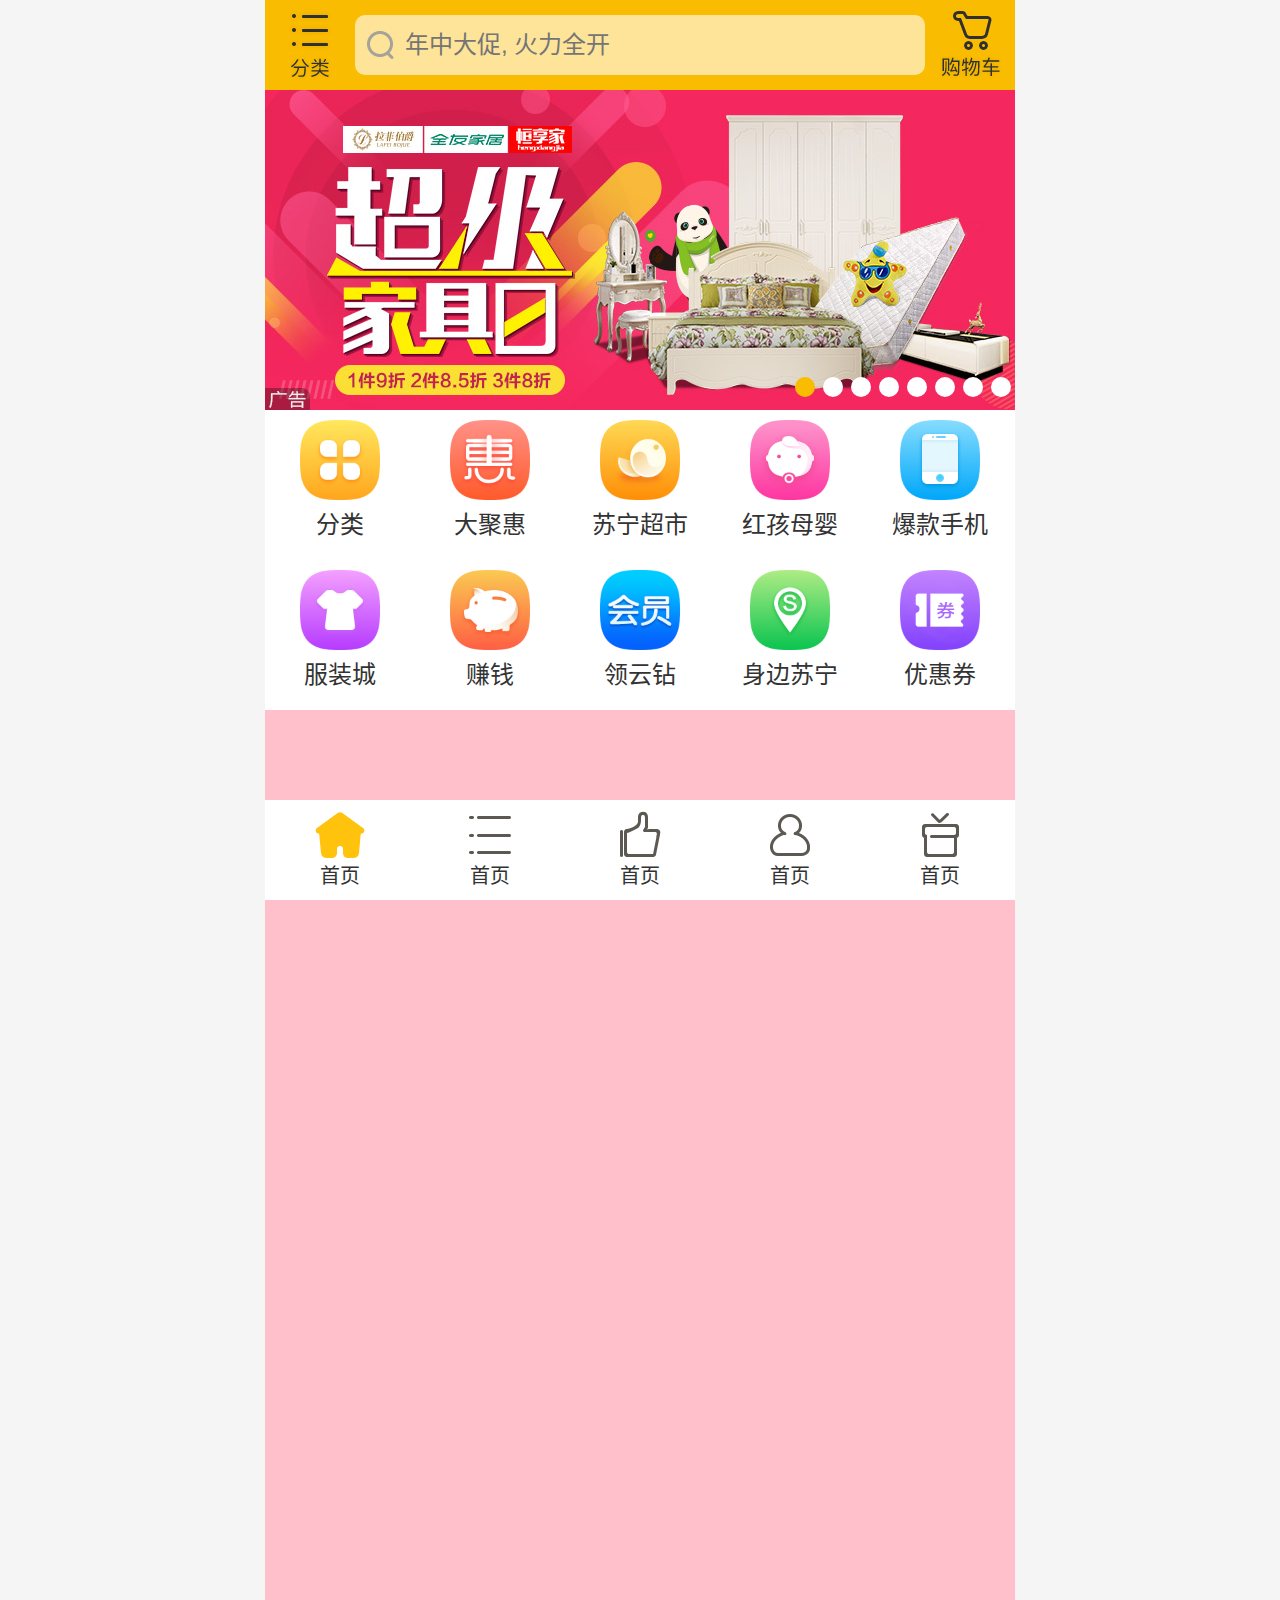
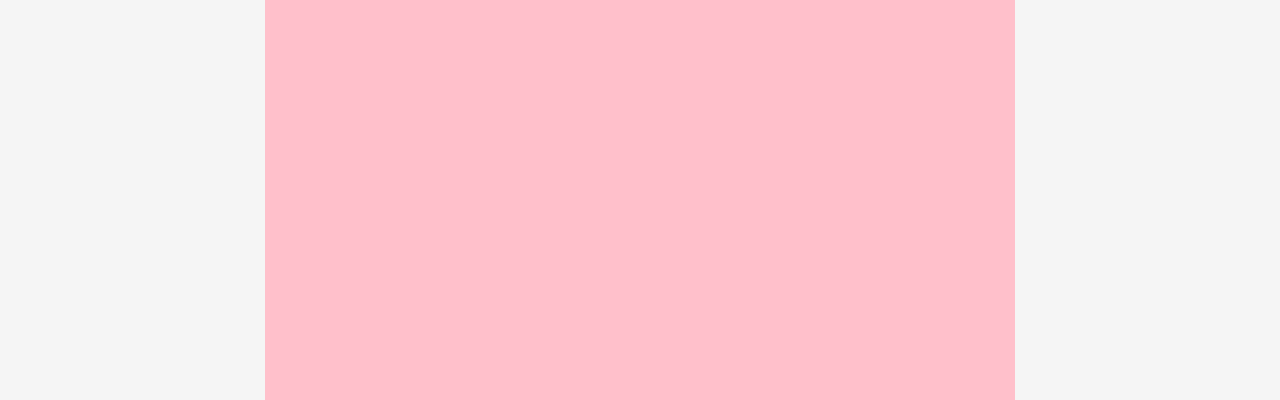
<file: MMM资料/苏宁rem项目/index.html>
<!DOCTYPE html>
<html lang="zh-CN">
<head>
  <meta charset="UTF-8">
  <title>苏宁首页</title>
  <meta name="viewport" content="width=device-width, user-scalable=no, initial-scale=1.0, maximum-scale=1.0, minimum-scale=1.0">
  <link rel="stylesheet" href="./lib/swiper/css/swiper.min.css">
  <link rel="stylesheet" href="css/index.css">
  <!-- 如果用js进行适配, 放在body结构前-->
  <!--<script src="./js/adaptor.js"></script>-->
</head>
<body>

<div class="sn_container">
  <!-- 头部区域 -->
  <div class="sn_header">
    <a href="#" class="icon_category"></a>
    <div class="search">
      <i class="icon_search"></i>
      <input type="text" placeholder="年中大促, 火力全开">
    </div>
    <a href="#" class="icon_cart"></a>
  </div>
  <!-- 轮播图区域 -->
  <div class="sn_banner">
    <div class="swiper-container">

      <!-- 轮播图区域 -->
      <ul class="swiper-wrapper">
        <li class="swiper-slide"><a href="#"><img src="./images/banner01.jpg" alt=""></a></li>
        <li class="swiper-slide"><a href="#"><img src="./images/banner02.jpg" alt=""></a></li>
        <li class="swiper-slide"><a href="#"><img src="./images/banner03.jpg" alt=""></a></li>
        <li class="swiper-slide"><a href="#"><img src="./images/banner04.jpg" alt=""></a></li>
        <li class="swiper-slide"><a href="#"><img src="./images/banner05.jpg" alt=""></a></li>
        <li class="swiper-slide"><a href="#"><img src="./images/banner06.jpg" alt=""></a></li>
        <li class="swiper-slide"><a href="#"><img src="./images/banner07.jpg" alt=""></a></li>
        <li class="swiper-slide"><a href="#"><img src="./images/banner08.jpg" alt=""></a></li>
      </ul>

      <!-- 如果需要分页器, 小圆点 -->
      <div class="swiper-pagination"></div>

    </div>

  </div>
  <!-- 导航区域 -->
  <div class="sn_nav">
    <ul class="clearfix">
      <li>
        <a href="#">
          <img src="images/nav01.png" alt="">
          <p>分类</p>
        </a>
      </li>
      <li>
        <a href="#">
          <img src="images/nav02.png" alt="">
          <p>大聚惠</p>
        </a>
      </li>
      <li>
        <a href="#">
          <img src="images/nav03.png" alt="">
          <p>苏宁超市</p>
        </a>
      </li>
      <li>
        <a href="#">
          <img src="images/nav04.png" alt="">
          <p>红孩母婴</p>
        </a>
      </li>
      <li>
        <a href="#">
          <img src="images/nav05.png" alt="">
          <p>爆款手机</p>
        </a>
      </li>
      <li>
        <a href="#">
          <img src="images/nav06.png" alt="">
          <p>服装城</p>
        </a>
      </li>
      <li>
        <a href="#">
          <img src="images/nav07.png" alt="">
          <p>赚钱</p>
        </a>
      </li>
      <li>
        <a href="#">
          <img src="images/nav08.png" alt="">
          <p>领云钻</p>
        </a>
      </li>
      <li>
        <a href="#">
          <img src="images/nav09.png" alt="">
          <p>身边苏宁</p>
        </a>
      </li>
      <li>
        <a href="#">
          <img src="images/nav10.png" alt="">
          <p>优惠券</p>
        </a>
      </li>
    </ul>

  </div>
  <!-- 底部 -->
  <div class="sn_footer">
    <ul>
      <li>
        <a href="#">
          <img src="./images/tabs01.png" alt="">
          <p>首页</p>
        </a>
      </li>
      <li>
        <a href="#">
          <img src="./images/tabs02.png" alt="">
          <p>首页</p>
        </a>
      </li>
      <li>
        <a href="#">
          <img src="./images/tabs03.png" alt="">
          <p>首页</p>
        </a>
      </li>
      <li>
        <a href="#">
          <img src="./images/tabs04.png" alt="">
          <p>首页</p>
        </a>
      </li>
      <li>
        <a href="#">
          <img src="./images/tabs05.png" alt="">
          <p>首页</p>
        </a>
      </li>
    </ul>
  </div>
</div>

<script src="./lib/swiper/js/swiper.min.js"></script>

<script>
  // 初始化 swiper
  var mySwiper = new Swiper ('.swiper-container', {
    loop: true, // 循环模式选项

    autoplay: true, // 是否自动轮播
//  autoplay: { delay: 1000 },

    // 配置动画效果
    // slide的切换效果，默认为"slide"（位移切换），
    // 可设置为'slide'（普通切换、默认）,"fade"（淡入）"cube"（方块）"coverflow"（3d流）"flip"（3d翻转）。
    effect: "coverflow",

    // 如果需要分页器, 小圆点
    pagination: {
      el: '.swiper-pagination',
    }
  })
</script>


</body>
</html>
</file>
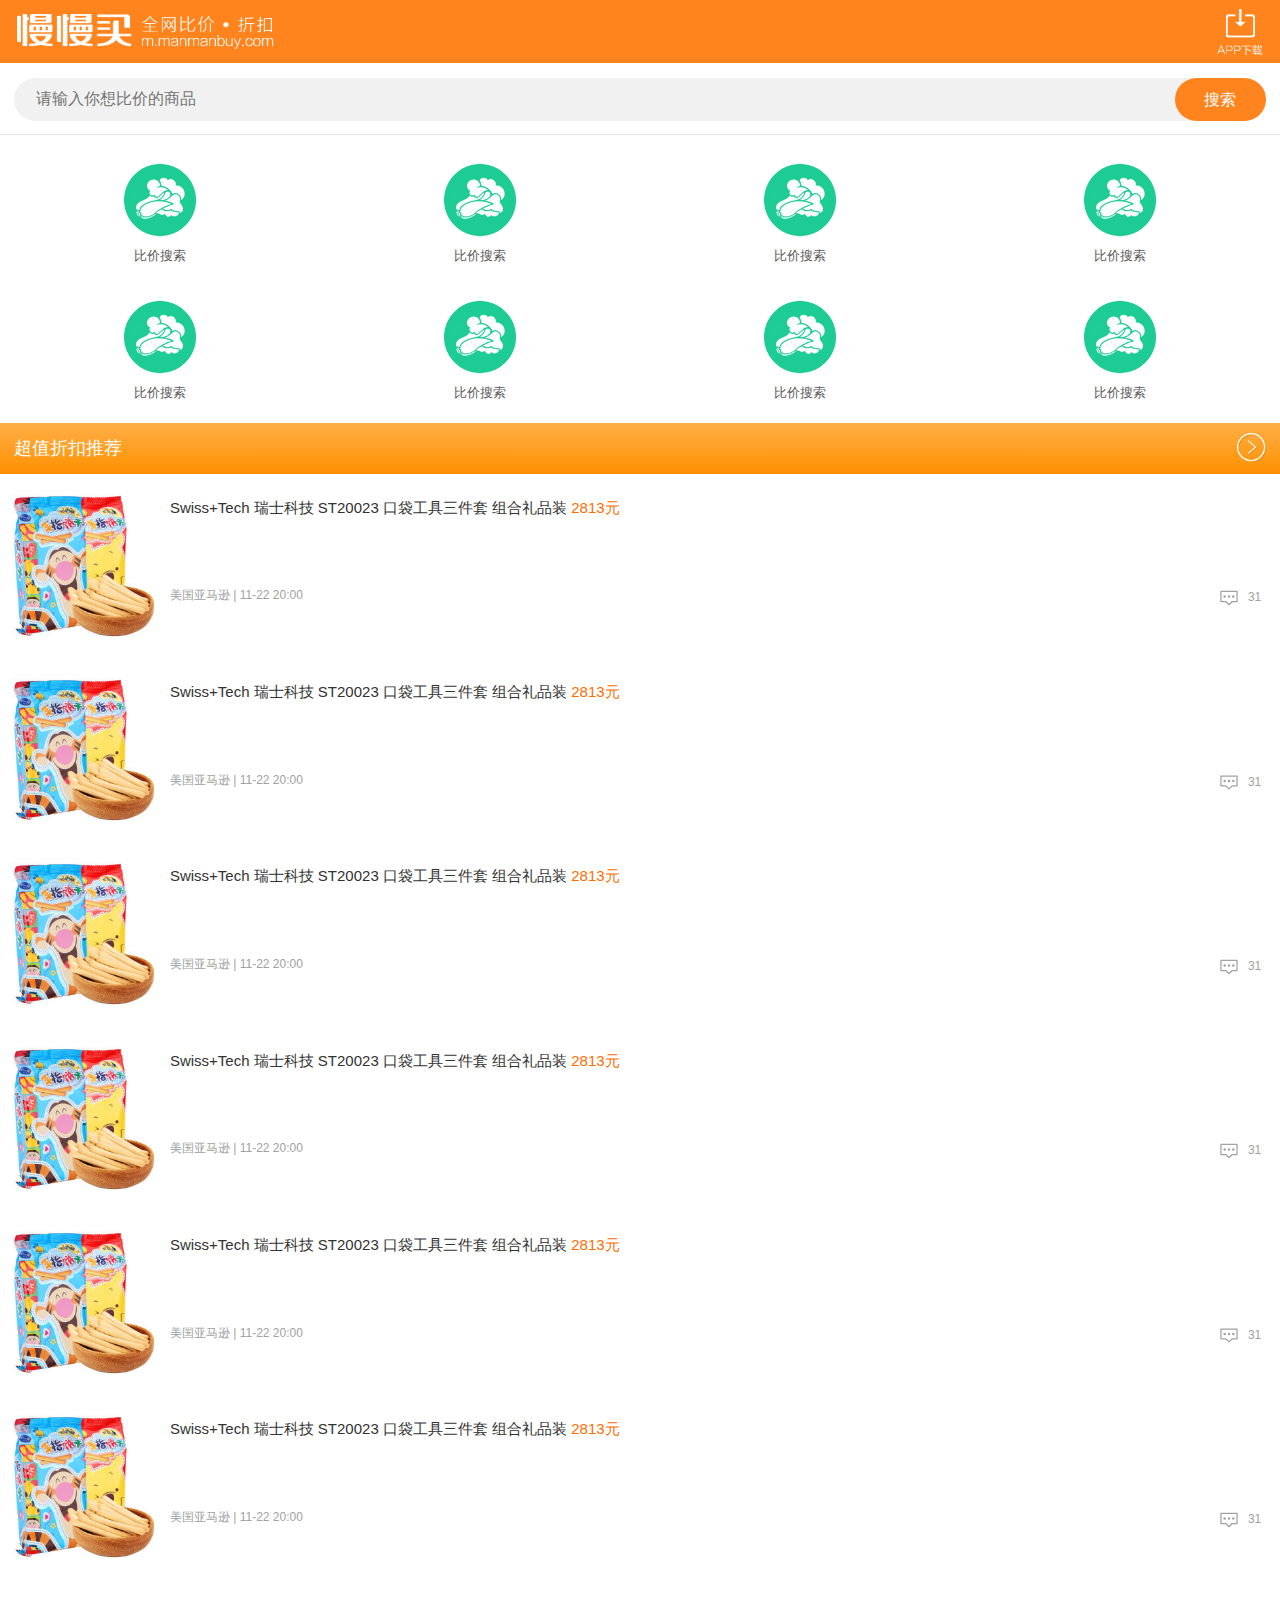
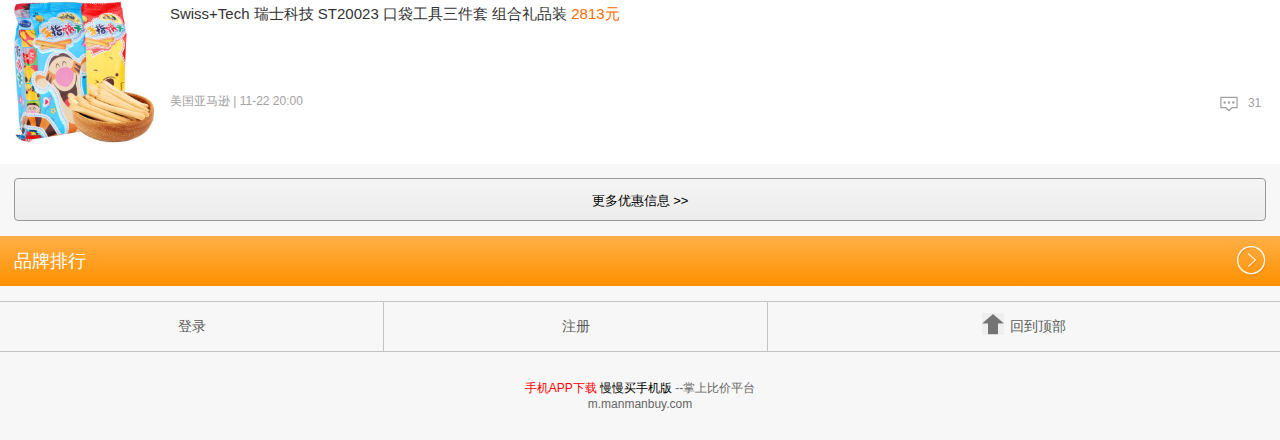
<file: MMM资料/JMMB_APP/pages_static/index.html>
<!DOCTYPE html>
<html lang="en">
<head>
    <meta charset="UTF-8">
    <script src='../lib/flexible/flexible.js'></script>
    <script src='../lib/flexible/flexible_css.js'></script>
    <link rel="stylesheet" href="../css/base.css">
    <title>首页</title>
</head>
<body>
    <!-- mtop 顶部栏和搜索框 -->
    <div class="mtop">
        <!-- mheader 顶部栏 -->
        <header class="mheader">
            <a href="javascript:;" class='f-left mh-logo'><img  src="../images/header_logo.png" alt=""></a>
            <a href="javascript:;" class='f-right mh-app'><img src="../images/header_app.png" alt=""></a>
        </header>
        <!-- minput 顶部搜索框 -->
        <div class="minput">
            <div class="minput-inp">
                <input class='inp' type="text" placeholder='请输入你想比价的商品'>
            </div>
            <div class="input-bt">
                <input class='bt' type="button" value='搜索'>
            </div>
        </div>
    </div>
    <!-- mnav 导航栏 -->
    <nav class="mnav">
        <ul class='mnav-list clearfix'>
            <li><a href="javascript:;"><img src="../images/ic_bcj.png"><p>比价搜索</p></a></li>
            <li><a href="javascript:;"><img src="../images/ic_bcj.png"><p>比价搜索</p></a></li>
            <li><a href="javascript:;"><img src="../images/ic_bcj.png"><p>比价搜索</p></a></li>
            <li><a href="javascript:;"><img src="../images/ic_bcj.png"><p>比价搜索</p></a></li>
            <li><a href="javascript:;"><img src="../images/ic_bcj.png"><p>比价搜索</p></a></li>
            <li><a href="javascript:;"><img src="../images/ic_bcj.png"><p>比价搜索</p></a></li>
            <li><a href="javascript:;"><img src="../images/ic_bcj.png"><p>比价搜索</p></a></li>
            <li><a href="javascript:;"><img src="../images/ic_bcj.png"><p>比价搜索</p></a></li>
        </ul>
    </nav>

    <!-- mpercent 超值折扣推荐  mproduct 产品  -->
    <section class="mproduct mpercent">
        <!-- 产品展示标题栏 -->
        <header class='mpro-tit'>
            <a href="javascript:;">
                <h3 class='tit f-left'>超值折扣推荐</h3>
                <img class='more f-right' src="../images/more.png" alt="更多">
            </a>
        </header>
        <!-- 产品展示列表 -->
        <div class="mpro-list">
            <ul class='clearfix'>
                <li class='mpro-list-item'>
                    <a href="javascript:;">
                        <div class="mitem-left">
                            <img src="../images/mnav.jpg" >
                        </div>
                        <div class="mitem-info">
                            <div class="tit">
                                Swiss+Tech 瑞士科技 ST20023 口袋工具三件套 组合礼品装
                                <span>2813元</span>
                            </div>
                            <div class="other clearfix">
                                <span class='mall'>美国亚马逊 | 11-22 20:00</span>
                                <span class='comment'><i class='icon-comment'></i>31</span>
                            </div>
                        </div>
                    </a>
                </li>
                <li class='mpro-list-item'>
                    <a href="javascript:;">
                        <div class="mitem-left">
                            <img src="../images/mnav.jpg" >
                        </div>
                        <div class="mitem-info">
                            <div class="tit">
                                Swiss+Tech 瑞士科技 ST20023 口袋工具三件套 组合礼品装
                                <span>2813元</span>
                            </div>
                            <div class="other clearfix">
                                <span class='mall'>美国亚马逊 | 11-22 20:00</span>
                                <span class='comment'><i class='icon-comment'></i>31</span>
                            </div>
                        </div>
                    </a>
                </li>
                <li class='mpro-list-item'>
                    <a href="javascript:;">
                        <div class="mitem-left">
                            <img src="../images/mnav.jpg" >
                        </div>
                        <div class="mitem-info">
                            <div class="tit">
                                Swiss+Tech 瑞士科技 ST20023 口袋工具三件套 组合礼品装
                                <span>2813元</span>
                            </div>
                            <div class="other clearfix">
                                <span class='mall'>美国亚马逊 | 11-22 20:00</span>
                                <span class='comment'><i class='icon-comment'></i>31</span>
                            </div>
                        </div>
                    </a>
                </li>
                <li class='mpro-list-item'>
                    <a href="javascript:;">
                        <div class="mitem-left">
                            <img src="../images/mnav.jpg" >
                        </div>
                        <div class="mitem-info">
                            <div class="tit">
                                Swiss+Tech 瑞士科技 ST20023 口袋工具三件套 组合礼品装
                                <span>2813元</span>
                            </div>
                            <div class="other clearfix">
                                <span class='mall'>美国亚马逊 | 11-22 20:00</span>
                                <span class='comment'><i class='icon-comment'></i>31</span>
                            </div>
                        </div>
                    </a>
                </li>
                <li class='mpro-list-item'>
                    <a href="javascript:;">
                        <div class="mitem-left">
                            <img src="../images/mnav.jpg" >
                        </div>
                        <div class="mitem-info">
                            <div class="tit">
                                Swiss+Tech 瑞士科技 ST20023 口袋工具三件套 组合礼品装
                                <span>2813元</span>
                            </div>
                            <div class="other clearfix">
                                <span class='mall'>美国亚马逊 | 11-22 20:00</span>
                                <span class='comment'><i class='icon-comment'></i>31</span>
                            </div>
                        </div>
                    </a>
                </li>
                <li class='mpro-list-item'>
                    <a href="javascript:;">
                        <div class="mitem-left">
                            <img src="../images/mnav.jpg" >
                        </div>
                        <div class="mitem-info">
                            <div class="tit">
                                Swiss+Tech 瑞士科技 ST20023 口袋工具三件套 组合礼品装
                                <span>2813元</span>
                            </div>
                            <div class="other clearfix">
                                <span class='mall'>美国亚马逊 | 11-22 20:00</span>
                                <span class='comment'><i class='icon-comment'></i>31</span>
                            </div>
                        </div>
                    </a>
                </li>
                <li class='mpro-list-item'>
                    <a href="javascript:;">
                        <div class="mitem-left">
                            <img src="../images/mnav.jpg" >
                        </div>
                        <div class="mitem-info">
                            <div class="tit">
                                Swiss+Tech 瑞士科技 ST20023 口袋工具三件套 组合礼品装
                                <span>2813元</span>
                            </div>
                            <div class="other clearfix">
                                <span class='mall'>美国亚马逊 | 11-22 20:00</span>
                                <span class='comment'><i class='icon-comment'></i>31</span>
                            </div>
                        </div>
                    </a>
                </li>
            </ul>
        </div>
    </section>

    <!-- mmore 更多 -->
    <section class='mmore'>
        <a class='mmore-bt' href="javascript:;" >更多优惠信息 >></a>
    </section>

    <!-- mpinpai 品牌排行 mproduct 产品 -->
    <section class="mpinpai mproduct">
        <!-- 产品展示标题栏 -->
        <header class='mpro-tit'>
            <a href="javascript:;">
                <h3 class='tit f-left'>品牌排行</h3>
                <img class='more f-right' src="../images/more.png" alt="更多">
            </a>
        </header>
    </section>

    <!-- mfooter 底部 -->
    <footer class='mfooter'>
        <div class="mft-bts clearfix">
            <a href='javascript:;' class="bt-login">登录</a>
            <a href='javascript:;' class="bt-register">注册</a>
            <a href='javascript:;' class="bt-totop">
                <img src="../images/top.jpg" alt="回到顶部">回到顶部
            </a>
        </div>
        <!-- 底部信息 -->
        <div class='mft-msg'>
            <p>
                <a href="javascript:;" style='color:red'>手机APP下载</a>
                <a href="javascript:;" style='color:black'>慢慢买手机版</a>
                <a href="javascript:;">--掌上比价平台</a>
            </p>
            <p>m.manmanbuy.com</p>
        </div>
    </footer>
</body>
</html>
</file>
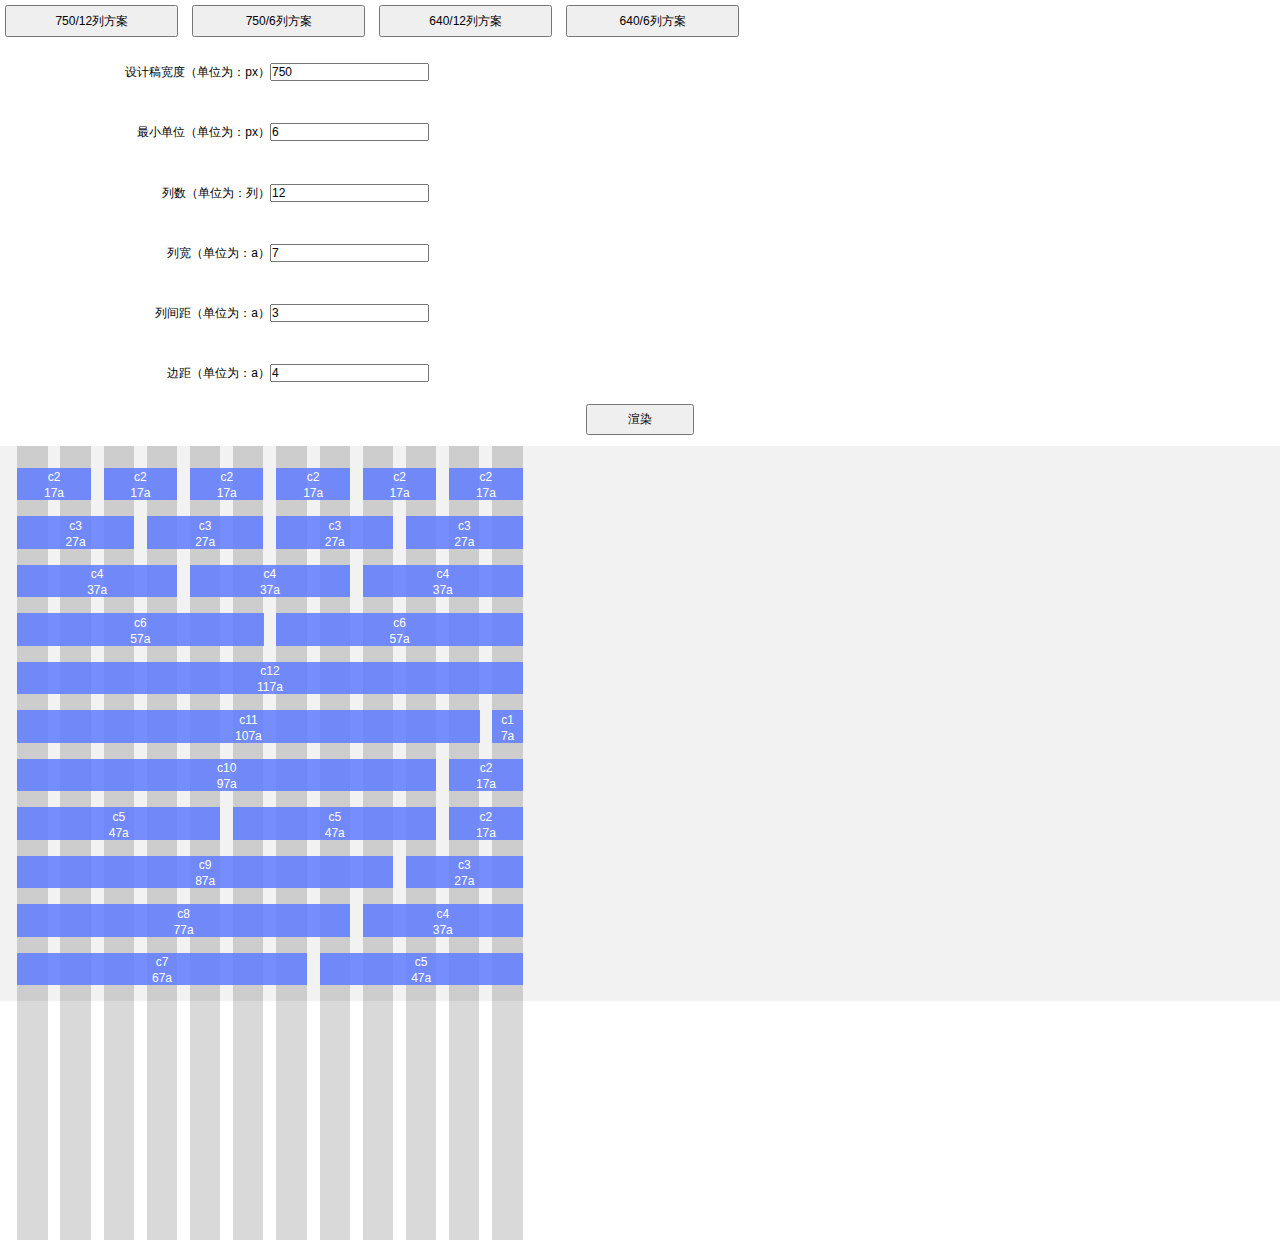
<file: MMM资料/Rem-Flexible/lib-flexible/index.html>
<!DOCTYPE HTML>
<html>
<head>
    <meta charset="utf-8" />
    <!--组合使用：
    	用来设置Web应用是否以全屏模式运行，即是否要隐藏苹果默认的工具栏和菜单栏。。-->
    <meta content="yes" name="apple-mobile-web-app-capable" />
    <meta content="yes" name="apple-touch-fullscreen" />

	<!-- 阻止自动识别页面中的手机号码和邮箱 -->
    <meta content="telephone=no,email=no" name="format-detection" />
	
	<!-- 强制规定 dpr  在此不建议手动强制设置dpr，因为在Flexible中，只对iOS设备进行dpr的判断，对于Android系列，始终认为其dpr为 1 -->
    <!-- <meta content="initial-dpr=2,maximum-dpr=2" name="flexible" /> -->

    <!-- 预置了几个默认的栅格规范，分别是750-12，750-6，640-12，640-6 -->
    <!-- 可以在 meta 中进行配置  -->
    <meta content="modeName=750-12" name="grid" />
	
	<!-- js 实现 CSS 初始化 -->
    <script src="build/flexible_css.debug.js"></script>
    <script src="build/flexible.debug.js"></script>

    <!-- 栅格布局方案 js  -->
    <script src="build/makegrid.debug.js"></script>
    <title>lib.flexible - 移动端自适应方案</title>
    <style type="text/css">
    html {
        width: 100%;
    }

    .grid > div,.grid-thin > div,.grid-fat > div {
        margin-bottom: 0.3rem;
        text-align: center;
        color: #fff;
    }
    
    div[class^="col-"] > div {
        margin-top: 0.04rem;
    }

    .grid>div {
        background-color: rgba(242,234,255,0.8);
        background-color: rgba(96,125,255,0.85);
    }
    .grid-thin>div {
        background-color: rgba(241,149,36,0.85);
    }
    .grid-fat>div {
        background-color: rgba(228,80,66,0.85);
        outline: 1px dashed #333;
    }
    .grid-fat-wrap .bg>div {
        outline: 1px solid #fff;
    }
    .grid-thin-wrap, .grid-wrap, .grid-fat-wrap {
        position: relative;
        background-color: rgba(241,149,36, 0.2);
        background-color: rgba(0,0,0, 0.05);
        padding-top: 0.4rem;
    }

    .grid-thin-wrap .bg,.grid-wrap .bg,.grid-fat-wrap .bg {
        position: absolute;
        z-index: -1;
        top: 0;
    }

    .grid-thin-wrap .bg > div[class^="col-"],
    .grid-wrap .bg > div[class^="col-"],
    .grid-fat-wrap .bg > div[class^="col-"]{
        height: 14.7rem;
    }

    .grid-thin-wrap .bg>div,
    .grid-wrap .bg>div,
    .grid-fat-wrap .bg>div{
        background-color: rgba(0,0,0, 0.15);
    }

    .global button{
        width: 3.2rem;
        padding: 0.1rem 0;
        margin: 0.1rem;
        font-size: inherit;
    }

    .grid-config {
        margin-bottom: 0.2rem;
    }

    .grid-config label{
        display: inline-block;
        padding: 0.4rem 0;
        width: 5rem;
        text-align: right;
        font-size: inherit;
    }

    .grid-config input {
        display: inline-block;
        font-size: inherit;
    }

    .grid-config button {
        display: block;
        width: 2rem;
        padding: 0.1rem;
        font-size: inherit;
        margin: auto;
    }

    [data-dpr="1"] .grid-config, [data-dpr="1"] .global{
        font-size: 12px;
    }
    [data-dpr="2"] .grid-config, [data-dpr="2"] .global{
        font-size: 24px;
    }
    [data-dpr="3"] .grid-config, [data-dpr="3"] .global{
        font-size: 36px;
    }
    </style>
</head>
<body>
<div class="global">
    <button data-grid-mode="750-12">750/12列方案</button>
    <button data-grid-mode="750-6">750/6列方案</button>
    <button data-grid-mode="640-12">640/12列方案</button>
    <button data-grid-mode="640-6">640/6列方案</button>
</div>
<div class="grid-config">
    <div><label>设计稿宽度（单位为：px）</label><input name="designWidth" value="750"></div>
    <div><label>最小单位（单位为：px）</label><input name="designUnit" value="6"></div>
    <div><label>列数（单位为：列）</label><input name="columnCount" value="12"></div>
    <div><label>列宽（单位为：a）</label><input name="columnXUnit" value="7"></div>
    <div><label>列间距（单位为：a）</label><input name="gutterXUnit" value="3"></div>
    <div><label>边距（单位为：a）</label><input name="edgeXUnit" value="4"></div>
    <div><button id="render">渲染</button></div>
</div>
<div class="grid-wrap"></div>
<script type="text/template" id="grid-html">
    <div class="grid">
        <div class="col-2"><div class="info"></div><div class="a"></div></div>
        <div class="col-2"><div class="info"></div><div class="a"></div></div>
        <div class="col-2"><div class="info"></div><div class="a"></div></div>
        <div class="col-2"><div class="info"></div><div class="a"></div></div>
        <div class="col-2"><div class="info"></div><div class="a"></div></div>
        <div class="col-2"><div class="info"></div><div class="a"></div></div>
    </div>
    <div class="grid">
        <div class="col-3"><div class="info"></div><div class="a"></div></div>
        <div class="col-3"><div class="info"></div><div class="a"></div></div>
        <div class="col-3"><div class="info"></div><div class="a"></div></div>
        <div class="col-3"><div class="info"></div><div class="a"></div></div>
    </div> 

    <div class="grid">
        <div class="col-4"><div class="info"></div><div class="a"></div></div>
        <div class="col-4"><div class="info"></div><div class="a"></div></div>
        <div class="col-4"><div class="info"></div><div class="a"></div></div>
    </div>

    <div class="grid">
        <div class="col-6"><div class="info"></div><div class="a"></div></div>
        <div class="col-6"><div class="info"></div><div class="a"></div></div>
    </div>

    <div class="grid">
        <div class="col-12"><div class="info"></div><div class="a"></div></div>
    </div>

    <div class="grid">
        <div class="col-11"><div class="info"></div><div class="a"></div></div>
        <div class="col-1"><div class="info"></div><div class="a"></div></div>
    </div>

    <div class="grid">
        <div class="col-10"><div class="info"></div><div class="a"></div></div>
        <div class="col-2"><div class="info"></div><div class="a"></div></div>
    </div>
    
    <div class="grid">
        <div class="col-5"><div class="info"></div><div class="a"></div></div>
        <div class="col-5"><div class="info"></div><div class="a"></div></div>
        <div class="col-2"><div class="info"></div><div class="a"></div></div>
    </div>
    <div class="grid">
        <div class="col-9"><div class="info"></div><div class="a"></div></div>
        <div class="col-3"><div class="info"></div><div class="a"></div></div>
    </div>
    <div class="grid">
        <div class="col-8"><div class="info"></div><div class="a"></div></div>
        <div class="col-4"><div class="info"></div><div class="a"></div></div>
    </div>
    <div class="grid">
        <div class="col-7"><div class="info"></div><div class="a"></div></div>
        <div class="col-5"><div class="info"></div><div class="a"></div></div>
    </div>
    <div class="grid bg">
        <div class="col-1"></div>
        <div class="col-1"></div>
        <div class="col-1"></div>
        <div class="col-1"></div>
        <div class="col-1"></div>
        <div class="col-1"></div>
        <div class="col-1"></div>
        <div class="col-1"></div>
        <div class="col-1"></div>
        <div class="col-1"></div>
        <div class="col-1"></div>
        <div class="col-1"></div>
    </div>
</script>
<script>
    function fillHtml() {
        var html = document.querySelector('#grid-html').innerHTML;
        var wrap = document.querySelector('.grid-wrap');
        wrap.innerHTML = html;
        var params = lib.flexible.gridParams;

        for (var i = 1; i <= params.columnCount; i++) {
            (function(j) {
                Array.prototype.slice.call(wrap.querySelectorAll('.grid .col-' + j)).forEach(function(el) {
                    var info = el.querySelector('.info');
                    var a = el.querySelector('.a');
                    if (info) {
                        info.innerHTML = 'c' + j;
                    }
                    if (a) {
                        a.innerHTML = (params.columnXUnit * j + params.gutterXUnit * (j - 1)) + 'a';
                    }
                });
            })(i);
        }
    }

    document.querySelector('.global').addEventListener('click', function(e) {
        var target = e.target;
        if (target.tagName.toUpperCase() === 'BUTTON') {
            var modeName = target.getAttribute('data-grid-mode');

            lib.flexible.makeGridMode(modeName);
            var params = lib.flexible.gridParams;
            for (var key in params) {
                document.querySelector('.grid-config input[name="' + key+ '"]').value = params[key];
            }
            fillHtml();
        }
    });

    document.querySelector('#render').addEventListener('click', function() {
        var designWidth = parseFloat(document.querySelector('.grid-config input[name="designWidth"]').value);
        var designUnit = parseFloat(document.querySelector('.grid-config input[name="designUnit"]').value);
        var columnCount = parseFloat(document.querySelector('.grid-config input[name="columnCount"]').value);
        var columnXUnit = parseFloat(document.querySelector('.grid-config input[name="columnXUnit"]').value);
        var gutterXUnit = parseFloat(document.querySelector('.grid-config input[name="gutterXUnit"]').value);
        var edgeXUnit = parseFloat(document.querySelector('.grid-config input[name="edgeXUnit"]').value);

        lib.flexible.makeGrid({
            designWidth: designWidth,
            designUnit: designUnit,
            columnCount: columnCount,
            columnXUnit: columnXUnit,
            gutterXUnit: gutterXUnit,
            edgeXUnit: edgeXUnit
        });
        fillHtml();
    }, false);

    fillHtml();
</script>
</body>
</html>
</file>
<file: MMM资料/JMMB_APP/css/base.css>
@charset "utf-8";html{background:#fff;overflow-y:scroll;-webkit-text-size-adjust:100%;-ms-text-size-adjust:100%}html *{outline:0;-webkit-text-size-adjust:none;-webkit-tap-highlight-color:transparent;box-sizing:border-box}html,body{background:#f7f7f7;color:#5a5a5a;font-family:"Helvetica Neue",Helvetica,STHeiTi,sans-serif !important}body,div,dl,dt,dd,ul,ol,li,h1,h2,h3,h4,h5,h6,pre,code,form,fieldset,legend,input,textarea,p,blockquote,th,td,hr,button,article,aside,details,figcaption,figure,footer,header,hgroup,menu,nav,section,::before,::after{margin:0;padding:0}input,select,textarea{font-size:100%}table{border-collapse:collapse;border-spacing:0}fieldset,img{border:0}del{text-decoration:line-through}address,caption,cite,code,dfn,em,th,var{font-style:normal;font-weight:500}ol,ul{list-style:none}caption,th{text-align:left}h1,h2,h3,h4,h5,h6{font-size:100%;font-weight:500}ins,a{text-decoration:none;color:#5a5a5a}a:hover{color:#5a5a5a}input,textarea{border:none;outline:none;resize:none;-webkit-appearance:none}.f-left{float:left}.f-right{float:right}.clearfix::after,.clearfix::before{content:".";line-height:0;height:0;display:block;visibility:hidden;clear:both}.w33{width:33.3333%}.w50{width:50%}.mheader{width:100%;background:#ff841d;height:1.173348rem}.mheader a{padding:.26667rem .320004rem;height:100%}.mheader img{height:.640008rem}.mheader .mh-app{padding:.160002rem .320004rem}.mheader .mh-app img{height:.853344rem}.mheader .mh-back{padding:.373338rem}.mheader .mh-back img{height:.426672rem}.mheader .mh-title{text-align:center;overflow:hidden;height:1.173348rem;line-height:1.173348rem;font-size:20px;color:#fff;font-weight:bold}[data-dpr='2'] .mheader .mh-title{font-size:40px}[data-dpr='2.5'] .mheader .mh-title{font-size:50px}[data-dpr="2.75"] .mheader .mh-title{font-size:55px}[data-dpr="3"] .mheader .mh-title{font-size:60px}[data-dpr="4"] .mheader .mh-title{font-size:80px}.minput{width:100%;height:1.33335rem;padding:.26667rem;position:relative;border-bottom:1px solid #e6e6e6;background:#fff}.minput .minput-inp{position:relative;height:.80001rem;width:100%}.minput .minput-inp .inp{position:absolute;top:0;border-radius:.400005rem;background:#f1f1f1;padding:0 .400005rem;height:.80001rem;line-height:.80001rem;width:100%;font-size:16px}[data-dpr='2'] .minput .minput-inp .inp{font-size:32px}[data-dpr='2.5'] .minput .minput-inp .inp{font-size:40px}[data-dpr="2.75"] .minput .minput-inp .inp{font-size:44px}[data-dpr="3"] .minput .minput-inp .inp{font-size:48px}[data-dpr="4"] .minput .minput-inp .inp{font-size:64px}.minput .input-bt .bt{position:absolute;top:.26667rem;right:.26667rem;height:.80001rem;line-height:.80001rem;width:1.680021rem;border-radius:.400005rem;font-size:16px;color:#fff;background:#ff841d}[data-dpr='2'] .minput .input-bt .bt{font-size:32px}[data-dpr='2.5'] .minput .input-bt .bt{font-size:40px}[data-dpr="2.75"] .minput .input-bt .bt{font-size:44px}[data-dpr="3"] .minput .input-bt .bt{font-size:48px}[data-dpr="4"] .minput .input-bt .bt{font-size:64px}.mnav{background:#fff;overflow:hidden}.mnav .mnav-list{width:100%;margin-top:.26667rem}.mnav .mnav-list.contains{height:5.06673rem;overflow:hidden}.mnav .mnav-list li{float:left;width:25%}.mnav .mnav-list a{width:100%;display:block;padding-top:.26667rem;padding-bottom:.26667rem}.mnav .mnav-list img{width:1.33335rem;margin:0 auto;display:block}.mnav .mnav-list p{width:100%;text-align:center;margin-top:.080001rem;height:.586674rem;line-height:.586674rem;font-size:13px}[data-dpr='2'] .mnav .mnav-list p{font-size:26px}[data-dpr='2.5'] .mnav .mnav-list p{font-size:33px}[data-dpr="2.75"] .mnav .mnav-list p{font-size:36px}[data-dpr="3"] .mnav .mnav-list p{font-size:39px}[data-dpr="4"] .mnav .mnav-list p{font-size:52px}.mdaohang{overflow:hidden;height:1.06668rem;width:100%;background-color:#5a5a5a;border:1px solid #ddd}.mdaohang ul{width:100%;height:1.06668rem;overflow:hidden;padding:0 .26667rem}.mdaohang ul li{max-width:40%;float:left}.mdaohang ul a{overflow:hidden;display:inline-block;height:1.06668rem;line-height:1.06668rem;padding:0 .053334rem;font-size:16px;color:#fff}[data-dpr='2'] .mdaohang ul a{font-size:32px}[data-dpr='2.5'] .mdaohang ul a{font-size:40px}[data-dpr="2.75"] .mdaohang ul a{font-size:44px}[data-dpr="3"] .mdaohang ul a{font-size:48px}[data-dpr="4"] .mdaohang ul a{font-size:64px}.mbrief{width:100%}.mbrief-list{width:100%;padding:.133335rem}.mbrief-list-item{display:block;width:100%;background:#fbfbfb}.mbrief-list-item .tit{width:100%;background:#eee;border-bottom:1px solid #bbb}.mbrief-list-item .tit a{display:block;padding-left:.426672rem;width:100%;height:1.06668rem;line-height:1.06668rem;font-size:16px;color:#000;font-weight:bold}[data-dpr='2'] .mbrief-list-item .tit a{font-size:32px}[data-dpr='2.5'] .mbrief-list-item .tit a{font-size:40px}[data-dpr="2.75"] .mbrief-list-item .tit a{font-size:44px}[data-dpr="3"] .mbrief-list-item .tit a{font-size:48px}[data-dpr="4"] .mbrief-list-item .tit a{font-size:64px}.mbrief-list-item:first-child>.tit{border-radius:.106668rem .106668rem 0 0}.mbrief-list-item:last-child>.tit{border-radius:0 0 .106668rem .106668rem}.mbrief-list-item .info{width:100%;display:none}.mbrief-list-item .info ul{width:100%;border-left:1px solid #ccc}.mbrief-list-item .info li{float:left}.mbrief-list-item .info a{width:100%;display:block;line-height:1.06668rem;text-align:center;border-right:1px solid #ccc;border-bottom:1px solid #ccc;color:#333}.mfooter{margin-top:.26667rem;width:100%}.mfooter .mft-bts{border-top:1px solid #c4c4c4;border-bottom:1px solid #c4c4c4}.mfooter .mft-bts a{text-align:center;display:inline-block;float:left;width:30%;height:.906678rem;line-height:.906678rem;border-right:1px solid #c4c4c4;font-size:14px}[data-dpr='2'] .mfooter .mft-bts a{font-size:28px}[data-dpr='2.5'] .mfooter .mft-bts a{font-size:35px}[data-dpr="2.75"] .mfooter .mft-bts a{font-size:39px}[data-dpr="3"] .mfooter .mft-bts a{font-size:42px}[data-dpr="4"] .mfooter .mft-bts a{font-size:56px}.mfooter .mft-bts a:last-child{width:40%;border-right:0}.mfooter .mft-bts .bt-totop img{height:.400005rem;width:.400005rem;vertical-align:middle;margin-top:-0.106668rem;margin-right:.106668rem}.mfooter .mft-msg{padding:.53334rem}.mfooter .mft-msg p{text-align:center;font-size:12px;color:#666}[data-dpr='2'] .mfooter .mft-msg p{font-size:24px}[data-dpr='2.5'] .mfooter .mft-msg p{font-size:30px}[data-dpr="2.75"] .mfooter .mft-msg p{font-size:33px}[data-dpr="3"] .mfooter .mft-msg p{font-size:36px}[data-dpr="4"] .mfooter .mft-msg p{font-size:48px}.mfooter .mft-msg a{font-size:12px;color:#666}[data-dpr='2'] .mfooter .mft-msg a{font-size:24px}[data-dpr='2.5'] .mfooter .mft-msg a{font-size:30px}[data-dpr="2.75"] .mfooter .mft-msg a{font-size:33px}[data-dpr="3"] .mfooter .mft-msg a{font-size:36px}[data-dpr="4"] .mfooter .mft-msg a{font-size:48px}.mmore{width:100%;padding:.26667rem;text-align:center}.mmore .mmore-bt{display:block;width:100%;height:.80001rem;line-height:.80001rem;font-size:13px;color:#000;border:1px solid #999;border-radius:4px;background:#f4f4f4;background-image:-webkit-linear-gradient(#fff, #f4f4f4);background-image:linear-gradient(#fff, #f4f4f4);background-image:-webkit-gradient(linear, 0 0, 0 100%, from(#f4f4f4), to(#ececec))}[data-dpr='2'] .mmore .mmore-bt{font-size:26px}[data-dpr='2.5'] .mmore .mmore-bt{font-size:33px}[data-dpr="2.75"] .mmore .mmore-bt{font-size:36px}[data-dpr="3"] .mmore .mmore-bt{font-size:39px}[data-dpr="4"] .mmore .mmore-bt{font-size:52px}.mfenye{width:100%;padding:.26667rem 0;background:#fff;display:table;table-layout:fixed}.mfenye>div{width:100%;padding:.133335rem;display:table-cell;vertical-align:middle;text-align:center}.mfenye a{display:block;width:100%;font-size:14px;line-height:.80001rem;height:.853344rem;border:1px solid #bababa;border-radius:5px;background-color:#d4d4d4;background:-webkit-gradient(linear, 0 0, 0 100%, from(#f1f1f1), to(#d4d4d4));box-shadow:0 0 1px #666}[data-dpr='2'] .mfenye a{font-size:28px}[data-dpr='2.5'] .mfenye a{font-size:35px}[data-dpr="2.75"] .mfenye a{font-size:39px}[data-dpr="3"] .mfenye a{font-size:42px}[data-dpr="4"] .mfenye a{font-size:56px}.mfenye select{min-width:2.13336rem;height:.853344rem;font-size:18px}[data-dpr='2'] .mfenye select{font-size:36px}[data-dpr='2.5'] .mfenye select{font-size:45px}[data-dpr="2.75"] .mfenye select{font-size:50px}[data-dpr="3"] .mfenye select{font-size:54px}[data-dpr="4"] .mfenye select{font-size:72px}.mfenye select option{font-size:18px}[data-dpr='2'] .mfenye select option{font-size:36px}[data-dpr='2.5'] .mfenye select option{font-size:45px}[data-dpr="2.75"] .mfenye select option{font-size:50px}[data-dpr="3"] .mfenye select option{font-size:54px}[data-dpr="4"] .mfenye select option{font-size:72px}.brandall{width:100%}.brand-tit{height:1.06668rem;font-size:16px;line-height:1.06668rem;background:#eee;padding-left:.26667rem;color:#874604;border:1px solid #ccc;box-shadow:0 2px 2px #ddd}[data-dpr='2'] .brand-tit{font-size:32px}[data-dpr='2.5'] .brand-tit{font-size:40px}[data-dpr="2.75"] .brand-tit{font-size:44px}[data-dpr="3"] .brand-tit{font-size:48px}[data-dpr="4"] .brand-tit{font-size:64px}.brand-con .mbrand-list{background:#fff;width:100%;border:1px solid #ccc;box-shadow:0 2px 2px #ccc}.brand-con li{width:100%;padding-left:.400005rem;padding-right:.400005rem}.brand-con a{padding-right:.26667rem;display:block;width:100%;height:1.06668rem;line-height:1.06668rem;font-size:16px;font-weight:bold;border-bottom:1px solid #ccc}[data-dpr='2'] .brand-con a{font-size:32px}[data-dpr='2.5'] .brand-con a{font-size:40px}[data-dpr="2.75"] .brand-con a{font-size:44px}[data-dpr="3"] .brand-con a{font-size:48px}[data-dpr="4"] .brand-con a{font-size:64px}.brand-con a .micon{font-size:14px;float:right}[data-dpr='2'] .brand-con a .micon{font-size:28px}[data-dpr='2.5'] .brand-con a .micon{font-size:35px}[data-dpr="2.75"] .brand-con a .micon{font-size:39px}[data-dpr="3"] .brand-con a .micon{font-size:42px}[data-dpr="4"] .brand-con a .micon{font-size:56px}.brand-distop .mbrand-list{background:#fff;width:100%;border:1px solid #ccc;box-shadow:0 2px 2px #ccc}.brand-distop li{width:100%}.brand-distop a{padding:.400005rem;display:block;width:100%;font-size:16px;border-bottom:1px solid #ccc}[data-dpr='2'] .brand-distop a{font-size:32px}[data-dpr='2.5'] .brand-distop a{font-size:40px}[data-dpr="2.75"] .brand-distop a{font-size:44px}[data-dpr="3"] .brand-distop a{font-size:48px}[data-dpr="4"] .brand-distop a{font-size:64px}.brand-distop a .num{margin-top:.133335rem;height:.53334rem;width:.53334rem;background:#c9c9c9;line-height:.53334rem;text-align:center;color:#fff}.brand-distop a .num.top1{background:#f10e0e}.brand-distop a .num.top2{background:#ff9314}.brand-distop a .num.top3{background:#8adf5b}.brand-distop a .micon{font-size:14px;float:right;margin-top:.400005rem}[data-dpr='2'] .brand-distop a .micon{font-size:28px}[data-dpr='2.5'] .brand-distop a .micon{font-size:35px}[data-dpr="2.75"] .brand-distop a .micon{font-size:39px}[data-dpr="3"] .brand-distop a .micon{font-size:42px}[data-dpr="4"] .brand-distop a .micon{font-size:56px}.brand-distop a .info{overflow:hidden;padding-left:.26667rem}.brand-distop a .info .tit{color:#000;line-height:.53334rem;height:.53334rem}.brand-distop a .info .sell{margin-top:.053334rem;color:#999;line-height:.53334rem;height:.53334rem}.mtab{width:100%}.mtab ul{width:100%;border-top:solid 1px #c14d00;border-bottom:solid 1px #c14d00}.mtab li{border-left:solid 1px #c14d00;text-align:center;display:block;float:left;background-color:#fb0;background:-webkit-gradient(linear, 0 0, 0 100%, from(#ffd050), to(#fb0))}.mtab li:first-child{border-left:none}.mtab li.current{background-color:#ffbb02;background:-webkit-gradient(linear, 0 0, 0 100%, from(#ffa632), to(#ff9000))}.mtab li a{display:block;width:100%;line-height:.960012rem;height:.960012rem;color:#fff;font-size:15px}[data-dpr='2'] .mtab li a{font-size:30px}[data-dpr='2.5'] .mtab li a{font-size:38px}[data-dpr="2.75"] .mtab li a{font-size:41px}[data-dpr="3"] .mtab li a{font-size:45px}[data-dpr="4"] .mtab li a{font-size:60px}.mpingjia{width:100%;background:#fff;font-family:arial}.mpingjia .pj-tit{border-top:.106668rem solid #7a7a7a}.mpingjia .pj-tit h3{border-top:.026667rem solid #fff;text-align:center;background:#dbdbdb;font-size:14px;line-height:.906678rem;height:.906678rem;color:#000}[data-dpr='2'] .mpingjia .pj-tit h3{font-size:28px}[data-dpr='2.5'] .mpingjia .pj-tit h3{font-size:35px}[data-dpr="2.75"] .mpingjia .pj-tit h3{font-size:39px}[data-dpr="3"] .mpingjia .pj-tit h3{font-size:42px}[data-dpr="4"] .mpingjia .pj-tit h3{font-size:56px}.mpingjia .pj-body{width:100%}.mpingjia .pj-list{padding:.26667rem;width:100%}.mpingjia .pj-list-item{padding:.53334rem .133335rem;border-bottom:1px solid #ddd;width:100%;float:left}.mpingjia .pj-list-item .tit span{display:block;line-height:.480006rem;height:.480006rem;overflow:hidden;color:#999;font-size:14px}[data-dpr='2'] .mpingjia .pj-list-item .tit span{font-size:28px}[data-dpr='2.5'] .mpingjia .pj-list-item .tit span{font-size:35px}[data-dpr="2.75"] .mpingjia .pj-list-item .tit span{font-size:39px}[data-dpr="3"] .mpingjia .pj-list-item .tit span{font-size:42px}[data-dpr="4"] .mpingjia .pj-list-item .tit span{font-size:56px}.mpingjia .pj-list-item .tit .f-right{text-align:right}.mpingjia .pj-list-item .info{line-height:.586674rem;font-size:14px;padding-top:.133335rem;color:#000}[data-dpr='2'] .mpingjia .pj-list-item .info{font-size:28px}[data-dpr='2.5'] .mpingjia .pj-list-item .info{font-size:35px}[data-dpr="2.75"] .mpingjia .pj-list-item .info{font-size:39px}[data-dpr="3"] .mpingjia .pj-list-item .info{font-size:42px}[data-dpr="4"] .mpingjia .pj-list-item .info{font-size:56px}.mproduct{background:#fff}.mpro-tit{width:100%;height:.933345rem;background-color:#ff9000;background:-webkit-gradient(linear, 0 0, 0 100%, from(#ffaf47), to(#ff9000))}.mpro-tit a{width:100%;display:block}.mpro-tit .tit{height:.933345rem;line-height:.933345rem;padding-left:.26667rem;font-size:18px;color:#fff}[data-dpr='2'] .mpro-tit .tit{font-size:36px}[data-dpr='2.5'] .mpro-tit .tit{font-size:45px}[data-dpr="2.75"] .mpro-tit .tit{font-size:50px}[data-dpr="3"] .mpro-tit .tit{font-size:54px}[data-dpr="4"] .mpro-tit .tit{font-size:72px}.mpro-tit .more{margin-top:.186669rem;margin-right:.26667rem;height:.53334rem;width:.53334rem}.mpro-list{width:100%}.mpro-list-item{float:left;width:100%}.mpro-list-item a{width:100%;padding:.373338rem .213336rem;display:block}.mpro-list-item .mitem-left{float:left}.mpro-list-item .mitem-left img{height:2.6667rem;width:2.6667rem}.mpro-list-item .mitem-info{min-height:2.6667rem;overflow:hidden;padding-left:.26667rem}.mpro-list-item .mitem-info .tit{color:#333;word-break:break-all;min-height:1.520019rem;font-size:15px;line-height:.506673rem}[data-dpr='2'] .mpro-list-item .mitem-info .tit{font-size:30px}[data-dpr='2.5'] .mpro-list-item .mitem-info .tit{font-size:38px}[data-dpr="2.75"] .mpro-list-item .mitem-info .tit{font-size:41px}[data-dpr="3"] .mpro-list-item .mitem-info .tit{font-size:45px}[data-dpr="4"] .mpro-list-item .mitem-info .tit{font-size:60px}.mpro-list-item .mitem-info .tit span{word-break:keep-all;color:#ff6c00}.mpro-list-item .mitem-info .other{margin-top:.213336rem;color:#a1a1a1;padding-right:.133335rem}.mpro-list-item .mitem-info .mall{font-size:12px;float:left}[data-dpr='2'] .mpro-list-item .mitem-info .mall{font-size:24px}[data-dpr='2.5'] .mpro-list-item .mitem-info .mall{font-size:30px}[data-dpr="2.75"] .mpro-list-item .mitem-info .mall{font-size:33px}[data-dpr="3"] .mpro-list-item .mitem-info .mall{font-size:36px}[data-dpr="4"] .mpro-list-item .mitem-info .mall{font-size:48px}.mpro-list-item .mitem-info .comment{float:right;font-size:12px;height:.400005rem;line-height:.400005rem;position:relative;padding-left:.53334rem}[data-dpr='2'] .mpro-list-item .mitem-info .comment{font-size:24px}[data-dpr='2.5'] .mpro-list-item .mitem-info .comment{font-size:30px}[data-dpr="2.75"] .mpro-list-item .mitem-info .comment{font-size:33px}[data-dpr="3"] .mpro-list-item .mitem-info .comment{font-size:36px}[data-dpr="4"] .mpro-list-item .mitem-info .comment{font-size:48px}.mpro-list-item .mitem-info .comment .icon-comment{position:absolute;top:0;left:0;width:.373338rem;height:.400005rem;display:inline-block;margin-right:.106668rem;background:url('../images/comment.svg');background-size:.373338rem .400005rem}.mpro-list-2rol-item{float:left;width:50%}.mpro-list-2rol-item a{width:100%;padding-left:.213336rem;padding-top:.320004rem;display:block}.mpro-list-2rol-item .mitem-top img{margin:.26667rem auto;display:block;width:3.73338rem;height:3.73338rem}.mpro-list-2rol-item .mitem-info{font-size:12px;padding:.26667rem .213336rem}[data-dpr='2'] .mpro-list-2rol-item .mitem-info{font-size:24px}[data-dpr='2.5'] .mpro-list-2rol-item .mitem-info{font-size:30px}[data-dpr="2.75"] .mpro-list-2rol-item .mitem-info{font-size:33px}[data-dpr="3"] .mpro-list-2rol-item .mitem-info{font-size:36px}[data-dpr="4"] .mpro-list-2rol-item .mitem-info{font-size:48px}.mpro-list-2rol-item .mitem-info .tit{font-weight:bold;font-size:14px;color:#333;line-height:.480006rem;height:.960012rem;overflow:hidden;word-break:break-all}[data-dpr='2'] .mpro-list-2rol-item .mitem-info .tit{font-size:28px}[data-dpr='2.5'] .mpro-list-2rol-item .mitem-info .tit{font-size:35px}[data-dpr="2.75"] .mpro-list-2rol-item .mitem-info .tit{font-size:39px}[data-dpr="3"] .mpro-list-2rol-item .mitem-info .tit{font-size:42px}[data-dpr="4"] .mpro-list-2rol-item .mitem-info .tit{font-size:56px}.mpro-list-2rol-item .mitem-info .price{line-height:.480006rem;height:.480006rem;word-break:break-all;overflow:hidden;color:#ff6c00}.mpro-list-2rol-item .mitem-info .mall{font-size:12px;color:#a1a1a1}[data-dpr='2'] .mpro-list-2rol-item .mitem-info .mall{font-size:24px}[data-dpr='2.5'] .mpro-list-2rol-item .mitem-info .mall{font-size:30px}[data-dpr="2.75"] .mpro-list-2rol-item .mitem-info .mall{font-size:33px}[data-dpr="3"] .mpro-list-2rol-item .mitem-info .mall{font-size:36px}[data-dpr="4"] .mpro-list-2rol-item .mitem-info .mall{font-size:48px}.productlist{background-color:#fff}.productlist .mpro-list-item .mitem-left img{width:3.20004rem;height:3.20004rem}.productlist .mpro-list-item .mitem-info .tit{line-height:.746676rem;height:1.493352rem;font-size:15px;color:#333;overflow:hidden}[data-dpr='2'] .productlist .mpro-list-item .mitem-info .tit{font-size:30px}[data-dpr='2.5'] .productlist .mpro-list-item .mitem-info .tit{font-size:38px}[data-dpr="2.75"] .productlist .mpro-list-item .mitem-info .tit{font-size:41px}[data-dpr="3"] .productlist .mpro-list-item .mitem-info .tit{font-size:45px}[data-dpr="4"] .productlist .mpro-list-item .mitem-info .tit{font-size:60px}.productlist .mpro-list-item .mitem-info .price{color:#ed0000;font-size:18px}[data-dpr='2'] .productlist .mpro-list-item .mitem-info .price{font-size:36px}[data-dpr='2.5'] .productlist .mpro-list-item .mitem-info .price{font-size:45px}[data-dpr="2.75"] .productlist .mpro-list-item .mitem-info .price{font-size:50px}[data-dpr="3"] .productlist .mpro-list-item .mitem-info .price{font-size:54px}[data-dpr="4"] .productlist .mpro-list-item .mitem-info .price{font-size:72px}.productlist .mpro-list-item .mitem-info .price em{font-size:12px}[data-dpr='2'] .productlist .mpro-list-item .mitem-info .price em{font-size:24px}[data-dpr='2.5'] .productlist .mpro-list-item .mitem-info .price em{font-size:30px}[data-dpr="2.75"] .productlist .mpro-list-item .mitem-info .price em{font-size:33px}[data-dpr="3"] .productlist .mpro-list-item .mitem-info .price em{font-size:36px}[data-dpr="4"] .productlist .mpro-list-item .mitem-info .price em{font-size:48px}.mprodetail{width:100%;background:#fff;padding:.26667rem}.mprodetail .d-pic{padding:.26667rem 0}.mprodetail .d-pic img{width:4.26672rem;height:4.26672rem;display:block;margin:0 auto}.mprodetail .d-tit{font-size:16px;color:#575757}[data-dpr='2'] .mprodetail .d-tit{font-size:32px}[data-dpr='2.5'] .mprodetail .d-tit{font-size:40px}[data-dpr="2.75"] .mprodetail .d-tit{font-size:44px}[data-dpr="3"] .mprodetail .d-tit{font-size:48px}[data-dpr="4"] .mprodetail .d-tit{font-size:64px}.mprodetail .d-info{margin-top:.133335rem;width:100%;color:#575757}.mprodetail .d-info ul{width:100%}.mprodetail .d-info li{float:left;line-height:.640008rem;height:.640008rem}.mprodetail .d-info .price i{color:#fe0000;font-style:normal}.mprodetail .d-info .sales{color:#a1a1a1}.mprodetail .d-info .comment{color:#a1a1a1}.mproductshow{background:#fff;padding:.133335rem .26667rem}.mproductshow .tit{font-weight:bold}.mproductshow .tit h3{font-size:18px;font-weight:bold;line-height:.480006rem;margin:.26667rem auto .133335rem auto}[data-dpr='2'] .mproductshow .tit h3{font-size:36px}[data-dpr='2.5'] .mproductshow .tit h3{font-size:45px}[data-dpr="2.75"] .mproductshow .tit h3{font-size:50px}[data-dpr="3"] .mproductshow .tit h3{font-size:54px}[data-dpr="4"] .mproductshow .tit h3{font-size:72px}.mproductshow .tit .price{line-height:.400005rem;color:#ff6c00;font-size:15px}[data-dpr='2'] .mproductshow .tit .price{font-size:30px}[data-dpr='2.5'] .mproductshow .tit .price{font-size:38px}[data-dpr="2.75"] .mproductshow .tit .price{font-size:41px}[data-dpr="3"] .mproductshow .tit .price{font-size:45px}[data-dpr="4"] .mproductshow .tit .price{font-size:60px}.mproductshow .info{color:#999;margin:.320004rem auto}.mproductshow .info span{padding:0 .133335rem}.mproductshow .info .say a{color:#4682c5}.mproductshow .content .pic{float:right}.mproductshow .content .pic img{width:3.20004rem;height:3.20004rem}.mproductshow .content .con{font-size:16px;word-break:break-all;line-height:.640008rem;color:#606060}[data-dpr='2'] .mproductshow .content .con{font-size:32px}[data-dpr='2.5'] .mproductshow .content .con{font-size:40px}[data-dpr="2.75"] .mproductshow .content .con{font-size:44px}[data-dpr="3"] .mproductshow .content .con{font-size:48px}[data-dpr="4"] .mproductshow .content .con{font-size:64px}.mproductshow .content .lpic{text-align:center}.mproductshow .content .lpic img{max-width:100%;min-width:5.3334rem}.mproductshow .city{text-align:center;padding-top:.53334rem}.mproductshow .city ul{display:inline-block;border-radius:4px;box-shadow:2px 2px 2px 2px rgba(0,0,0,0.2)}.mproductshow .city ul li{text-align:center;border-bottom:1px dotted #c0c0c0;line-height:.586674rem}.mproductshow .city ul a{padding:0 .26667rem;display:block}.mproductshow .city ul a:hover{background:#f7f6f4}.mproductshow .city ul a span{padding:0 .26667rem;text-align:left}.mproductshow .city ul strong{float:right;text-align:right;padding:0 .26667rem;margin-left:.53334rem;color:#f27b04}.mproductshow .golink{width:100%;padding:.53334rem .26667rem}.mproductshow .golink a{display:block;width:100%;height:1.06668rem;line-height:1.06668rem;text-align:center;background:#ff9000;color:#fff;border-radius:.080001rem;font-size:16px}[data-dpr='2'] .mproductshow .golink a{font-size:32px}[data-dpr='2.5'] .mproductshow .golink a{font-size:40px}[data-dpr="2.75"] .mproductshow .golink a{font-size:44px}[data-dpr="3"] .mproductshow .golink a{font-size:48px}[data-dpr="4"] .mproductshow .golink a{font-size:64px}.mproductshow .comment .tit{font-size:16px;padding:.160002rem .160002rem;line-height:.80001rem}[data-dpr='2'] .mproductshow .comment .tit{font-size:32px}[data-dpr='2.5'] .mproductshow .comment .tit{font-size:40px}[data-dpr="2.75"] .mproductshow .comment .tit{font-size:44px}[data-dpr="3"] .mproductshow .comment .tit{font-size:48px}[data-dpr="4"] .mproductshow .comment .tit{font-size:64px}.mproductshow .comment .reply .form{width:100%;border:2px solid #eceae8;border-radius:.053334rem;padding-top:.106668rem;padding-left:.106668rem}.mproductshow .comment .reply .form textarea{width:100%;resize:none;border:none;height:1.86669rem;line-height:.586674rem;font-size:14px}[data-dpr='2'] .mproductshow .comment .reply .form textarea{font-size:28px}[data-dpr='2.5'] .mproductshow .comment .reply .form textarea{font-size:35px}[data-dpr="2.75"] .mproductshow .comment .reply .form textarea{font-size:39px}[data-dpr="3"] .mproductshow .comment .reply .form textarea{font-size:42px}[data-dpr="4"] .mproductshow .comment .reply .form textarea{font-size:56px}.mproductshow .comment .reply .ctrl{background:#fbfbfb;height:.960012rem;margin-left:-0.106668rem;position:relative}.mproductshow .comment .reply .ctrl input{position:absolute;right:0;bottom:0;background:#ff841d;border:2px solid #ff841d;width:2.6667rem;height:.960012rem;border-radius:.053334rem;color:#fff;font-size:16px}[data-dpr='2'] .mproductshow .comment .reply .ctrl input{font-size:32px}[data-dpr='2.5'] .mproductshow .comment .reply .ctrl input{font-size:40px}[data-dpr="2.75"] .mproductshow .comment .reply .ctrl input{font-size:44px}[data-dpr="3"] .mproductshow .comment .reply .ctrl input{font-size:48px}[data-dpr="4"] .mproductshow .comment .reply .ctrl input{font-size:64px}.mproductshow .comment .list{width:100%}.mproductshow .comment .list ul{width:100%}.mproductshow .comment .list li{padding:.480006rem .26667rem}.mproductshow .comment .list .userimg{width:1.06668rem;float:left;overflow:hidden}.mproductshow .comment .list .userimg img{width:1.06668rem;height:1.06668rem;border-radius:.53334rem}.mproductshow .comment .list .con{padding-left:.26667rem;overflow:hidden}.mproductshow .comment .list .name{padding-bottom:.160002rem}.mproductshow .comment .list .username{color:#5997c0;font-size:13px;float:left}[data-dpr='2'] .mproductshow .comment .list .username{font-size:26px}[data-dpr='2.5'] .mproductshow .comment .list .username{font-size:33px}[data-dpr="2.75"] .mproductshow .comment .list .username{font-size:36px}[data-dpr="3"] .mproductshow .comment .list .username{font-size:39px}[data-dpr="4"] .mproductshow .comment .list .username{font-size:52px}.mproductshow .comment .list .time{text-align:right;float:right}.mproductshow .comment .list .content{word-break:break-all;font-size:15px;color:#606060;line-height:.53334rem}[data-dpr='2'] .mproductshow .comment .list .content{font-size:30px}[data-dpr='2.5'] .mproductshow .comment .list .content{font-size:38px}[data-dpr="2.75"] .mproductshow .comment .list .content{font-size:41px}[data-dpr="3"] .mproductshow .comment .list .content{font-size:45px}[data-dpr="4"] .mproductshow .comment .list .content{font-size:60px}@font-face{font-family:"miconfont";src:url('../font/miconfont.eot?t=1480476053297');src:url('../font/miconfont.eot?t=1480476053297#iefix') format('embedded-opentype'),url('../font/miconfont.woff?t=1480476053297') format('woff'),url('../font/miconfont.ttf?t=1480476053297') format('truetype'),url('../font/miconfont.svg?t=1480476053297#miconfont') format('svg')}.micon{font-family:"miconfont" !important;font-size:16px;font-style:normal;-webkit-font-smoothing:antialiased;-webkit-text-stroke-width:.2px;-moz-osx-font-smoothing:grayscale}.micon-xiangxiajiantou:before{content:"\e65e"}.micon-xiangyoujiantou:before{content:"\e65f"}.bjshop{background:#fff}.bjshop .bjnote{border-top:1px solid #808080;font-size:12px;color:#888;padding:.213336rem .26667rem;line-height:.480006rem}[data-dpr='2'] .bjshop .bjnote{font-size:24px}[data-dpr='2.5'] .bjshop .bjnote{font-size:30px}[data-dpr="2.75"] .bjshop .bjnote{font-size:33px}[data-dpr="3"] .bjshop .bjnote{font-size:36px}[data-dpr="4"] .bjshop .bjnote{font-size:48px}
</file>
<file: MMM资料/苏宁rem项目/css/index.css>
@charset "UTF-8";
/*! normalize.css v3.0.3 | MIT License | github.com/necolas/normalize.css */
html {
  font-family: sans-serif;
  -ms-text-size-adjust: 100%;
  -webkit-text-size-adjust: 100%;
}
body {
  margin: 0;
}
article,
aside,
details,
figcaption,
figure,
footer,
header,
hgroup,
main,
menu,
nav,
section,
summary {
  display: block;
}
audio,
canvas,
progress,
video {
  display: inline-block;
  vertical-align: baseline;
}
audio:not([controls]) {
  display: none;
  height: 0;
}
[hidden],
template {
  display: none;
}
a {
  background-color: transparent;
}
a:active,
a:hover {
  outline: 0;
}
abbr[title] {
  border-bottom: 1px dotted;
}
b,
strong {
  font-weight: bold;
}
dfn {
  font-style: italic;
}
h1 {
  font-size: 2em;
  margin: 0.67em 0;
}
mark {
  background: #ff0;
  color: #000;
}
small {
  font-size: 80%;
}
sub,
sup {
  font-size: 75%;
  line-height: 0;
  position: relative;
  vertical-align: baseline;
}
sup {
  top: -0.5em;
}
sub {
  bottom: -0.25em;
}
img {
  border: 0;
}
svg:not(:root) {
  overflow: hidden;
}
figure {
  margin: 1em 40px;
}
hr {
  box-sizing: content-box;
  height: 0;
}
pre {
  overflow: auto;
}
code,
kbd,
pre,
samp {
  font-family: monospace, monospace;
  font-size: 1em;
}
button,
input,
optgroup,
select,
textarea {
  color: inherit;
  font: inherit;
  margin: 0;
}
button {
  overflow: visible;
}
button,
select {
  text-transform: none;
}
button,
html input[type="button"],
input[type="reset"],
input[type="submit"] {
  -webkit-appearance: button;
  cursor: pointer;
}
button[disabled],
html input[disabled] {
  cursor: default;
}
button::-moz-focus-inner,
input::-moz-focus-inner {
  border: 0;
  padding: 0;
}
input {
  line-height: normal;
}
input[type="checkbox"],
input[type="radio"] {
  box-sizing: border-box;
  padding: 0;
}
input[type="number"]::-webkit-inner-spin-button,
input[type="number"]::-webkit-outer-spin-button {
  height: auto;
}
input[type="search"] {
  -webkit-appearance: textfield;
  box-sizing: content-box;
}
input[type="search"]::-webkit-search-cancel-button,
input[type="search"]::-webkit-search-decoration {
  -webkit-appearance: none;
}
fieldset {
  border: 1px solid #c0c0c0;
  margin: 0 2px;
  padding: 0.35em 0.625em 0.75em;
}
legend {
  border: 0;
  padding: 0;
}
textarea {
  overflow: auto;
}
optgroup {
  font-weight: bold;
}
table {
  border-collapse: collapse;
  border-spacing: 0;
}
td,
th {
  padding: 0;
}
*,
::before,
::after {
  margin: 0;
  padding: 0;
  box-sizing: border-box;
}
body {
  font-size: 14px;
  font-family: 'Microsoft YaHei', sans-serif;
  background-color: #f5f5f5;
}
a {
  color: #333;
  text-decoration: none;
}
ul,
ol {
  list-style: none;
}
input[type="text"],
input[type="search"],
textarea {
  border: none;
  outline: none;
  resize: none;
  -webkit-appearance: none;
}
.fl {
  float: left;
}
.fr {
  float: right;
}
.clearfix::after {
  content: "";
  display: block;
  visibility: hidden;
  height: 0;
  line-height: 0;
  clear: both;
}
img {
  display: block;
  width: 100%;
}
/*
  使用rem
  1. 设置元素宽高等, 使用 rem 为单位
  2. 动态设置 html 根字体大小 ( 媒体查询 / js )
     媒体查询: 性能更高
     js: 可以一次性适配所有屏幕
*/
/* 此文件专门用于设置媒体查询, 来动态修改html根字体大小 */
@media (min-width: 320px) {
  html {
    font-size: 42.66666667px;
  }
}
@media (min-width: 360px) {
  html {
    font-size: 48px;
  }
}
@media (min-width: 375px) {
  html {
    font-size: 50px;
  }
}
@media (min-width: 384px) {
  html {
    font-size: 51.2px;
  }
}
@media (min-width: 400px) {
  html {
    font-size: 53.33333333px;
  }
}
@media (min-width: 414px) {
  html {
    font-size: 55.2px;
  }
}
@media (min-width: 424px) {
  html {
    font-size: 56.53333333px;
  }
}
@media (min-width: 480px) {
  html {
    font-size: 64px;
  }
}
@media (min-width: 540px) {
  html {
    font-size: 72px;
  }
}
@media (min-width: 640px) {
  html {
    font-size: 85.33333333px;
  }
}
@media (min-width: 720px) {
  html {
    font-size: 96px;
  }
}
@media (min-width: 750px) {
  html {
    font-size: 100px;
  }
}
.sn_container {
  width: 100%;
  height: 2000px;
  background-color: pink;
  min-width: 320px;
  max-width: 750px;
  margin: 0 auto;
  padding-top: .9rem;
}
.sn_header {
  width: 100%;
  height: 0.9rem;
  background-color: #fabc00;
  position: fixed;
  top: 0;
  max-width: 750px;
  padding: 0 0.9rem;
}
.sn_header .icon_category,
.sn_header .icon_cart {
  position: absolute;
  top: 0;
  width: 0.9rem;
  height: 0.9rem;
  background-color: blue;
}
.sn_header .icon_category {
  left: 0;
  background: url("../images/icon_category.png") no-repeat center;
  background-size: .44rem .7rem;
}
.sn_header .icon_cart {
  right: 0;
  background: url("../images/icon_cart.png") no-repeat center;
  background-size: .63rem .68rem;
}
.sn_header .search {
  width: 100%;
  height: 100%;
  padding-top: .15rem;
  position: relative;
}
.sn_header .search .icon_search {
  position: absolute;
  width: .5rem;
  height: .6rem;
  left: 0;
  top: .15rem;
  background: url("../images/icon_search.png") no-repeat center;
  background-size: .27rem .28rem;
}
.sn_header .search input {
  width: 100%;
  height: .6rem;
  border-radius: .1rem;
  font-size: .24rem;
  padding-left: .5rem;
  background-color: rgba(255, 255, 255, 0.6);
}
.sn_nav {
  background-color: #fff;
}
.sn_nav li {
  float: left;
  width: 20%;
}
.sn_nav li a {
  display: block;
  padding: .1rem 0;
}
.sn_nav li img {
  width: .8rem;
  height: .8rem;
  margin: 0 auto;
}
.sn_nav li p {
  text-align: center;
  height: .5rem;
  line-height: .5rem;
  font-size: .24rem;
}
.sn_footer {
  position: fixed;
  bottom: 0;
  height: 1rem;
  width: 100%;
  background-color: #fff;
  max-width: 750px;
  min-width: 320px;
}
.sn_footer li {
  float: left;
  width: 20%;
}
.sn_footer li a {
  display: block;
  padding: .1rem 0;
}
.sn_footer li img {
  width: .5rem;
  height: .5rem;
  margin: 0 auto;
}
.sn_footer li p {
  font-size: .2rem;
  text-align: center;
}
.sn_banner .swiper-pagination {
  text-align: right;
}
.sn_banner .swiper-pagination-bullet {
  width: .2rem;
  height: .2rem;
  background-color: #fff;
  opacity: 1;
}
.sn_banner .swiper-pagination-bullet-active {
  background-color: #fabc00;
}
</file>
